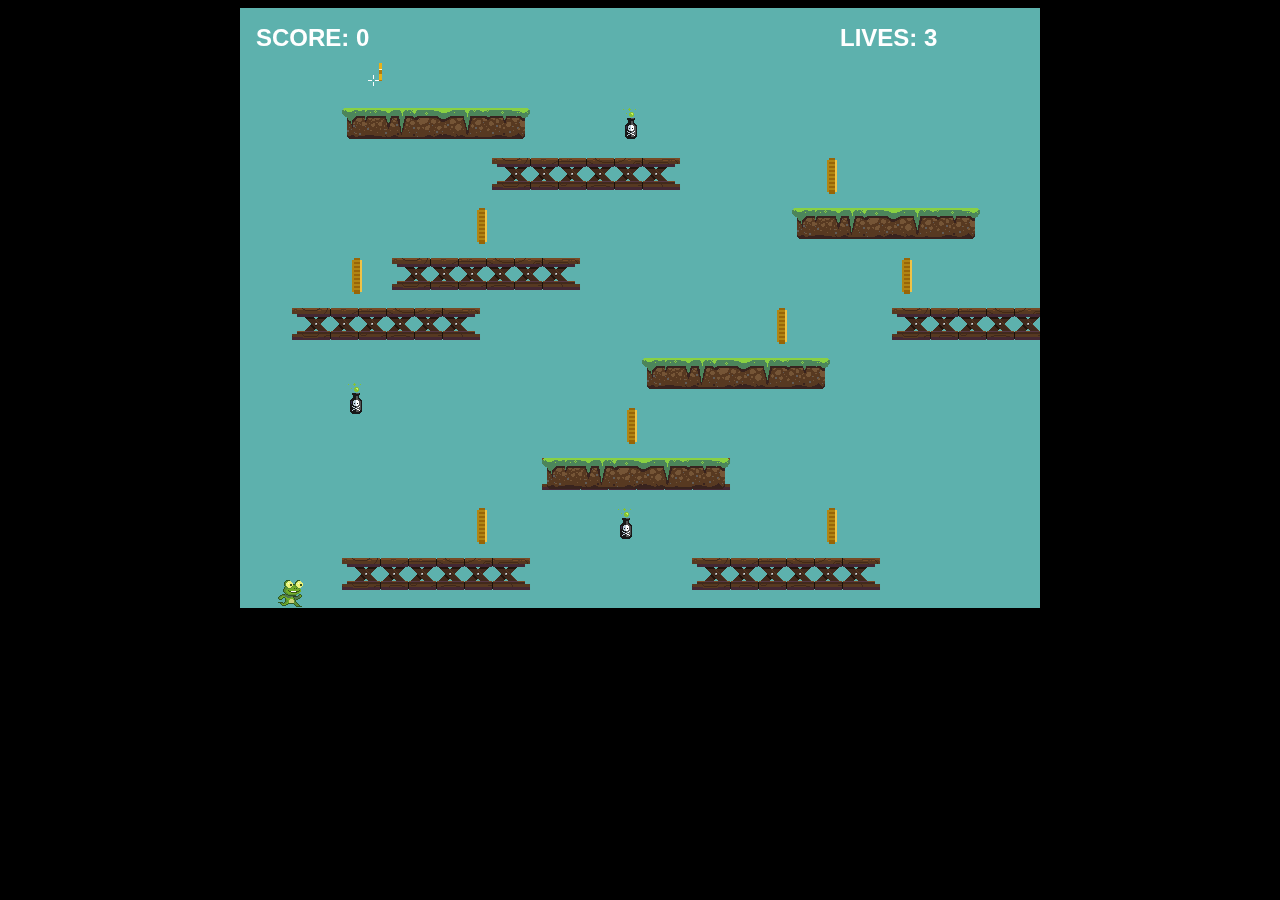
<file: sites/coingame/index.html>
<!doctype html>
<html>
    <head>
        <meta charset="UTF-8" />
        <title>Coin Game!</title>
        <style>
            html { background: black; }
            canvas { margin:auto; }
        </style>
    </head>
    <body>
    <script src="phaser.js"></script>
    <script src="game.js"></script>
    </body>
</html>
</file>
